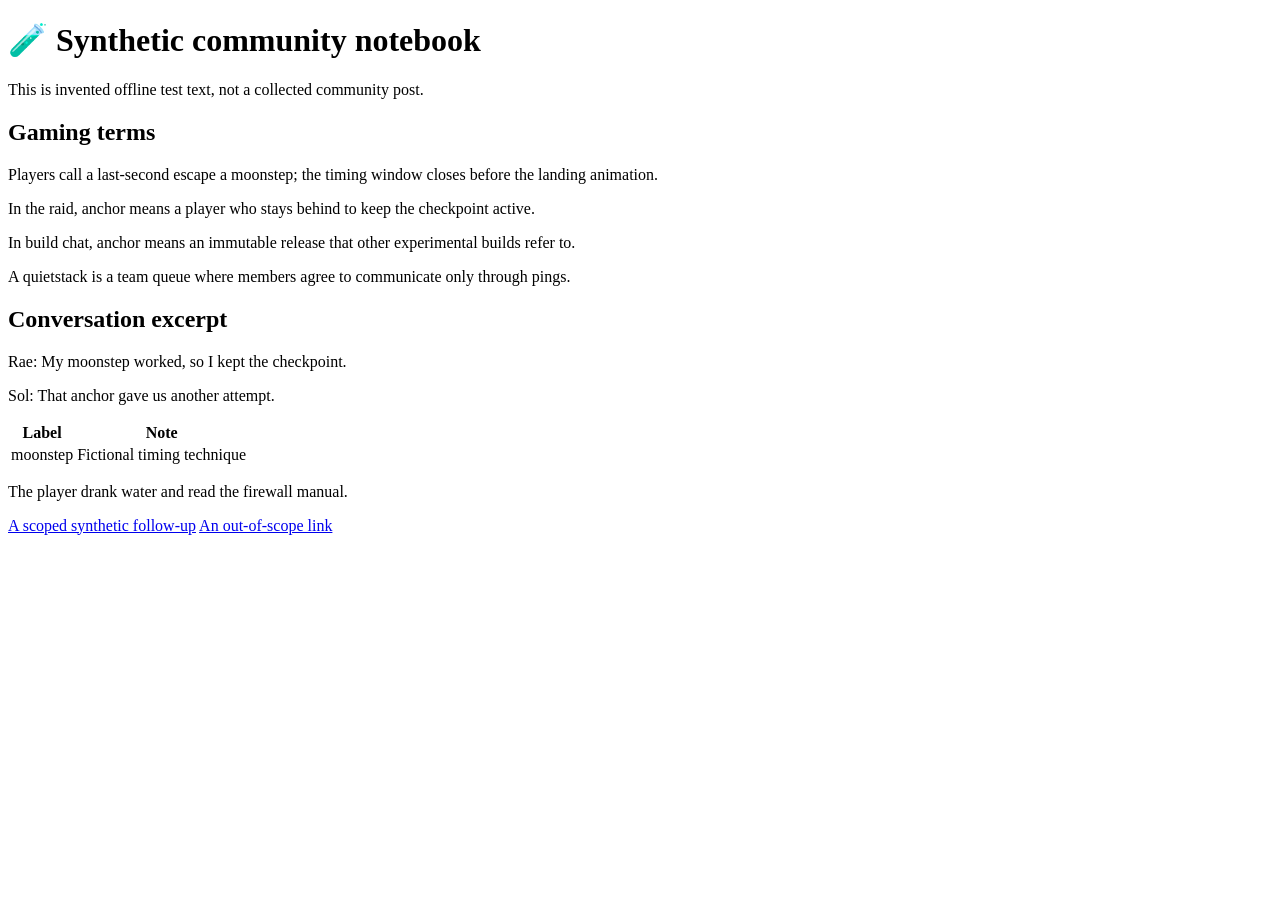
<file: src/quarry/fixtures/community.html>
<!doctype html>
<html lang="en">
<head><meta charset="utf-8"><meta name="date" content="2026-01-15"><title>Synthetic community notebook</title></head>
<body>
<h1>🧪 Synthetic community notebook</h1>
<p>This is invented offline test text, not a collected community post.</p>
<h2>Gaming terms</h2>
<p>Players call a last-second escape a moonstep; the timing window closes before the landing animation.</p>
<p>In the raid, anchor means a player who stays behind to keep the checkpoint active.</p>
<p>In build chat, anchor means an immutable release that other experimental builds refer to.</p>
<p>A quietstack is a team queue where members agree to communicate only through pings.</p>
<h2>Conversation excerpt</h2>
<article data-speaker="Rae"><p>Rae: My moonstep worked, so I kept the checkpoint.</p></article>
<article data-speaker="Sol"><p>Sol: That anchor gave us another attempt.</p></article>
<table><thead><tr><th>Label</th><th>Note</th></tr></thead><tbody><tr><td>moonstep</td><td>Fictional timing technique</td></tr></tbody></table>
<p>The player drank water and read the firewall manual.</p>
<a href="https://example.org/community/followup">A scoped synthetic follow-up</a>
<a href="https://outside.invalid/escape">An out-of-scope link</a>
</body>
</html>
</file>
